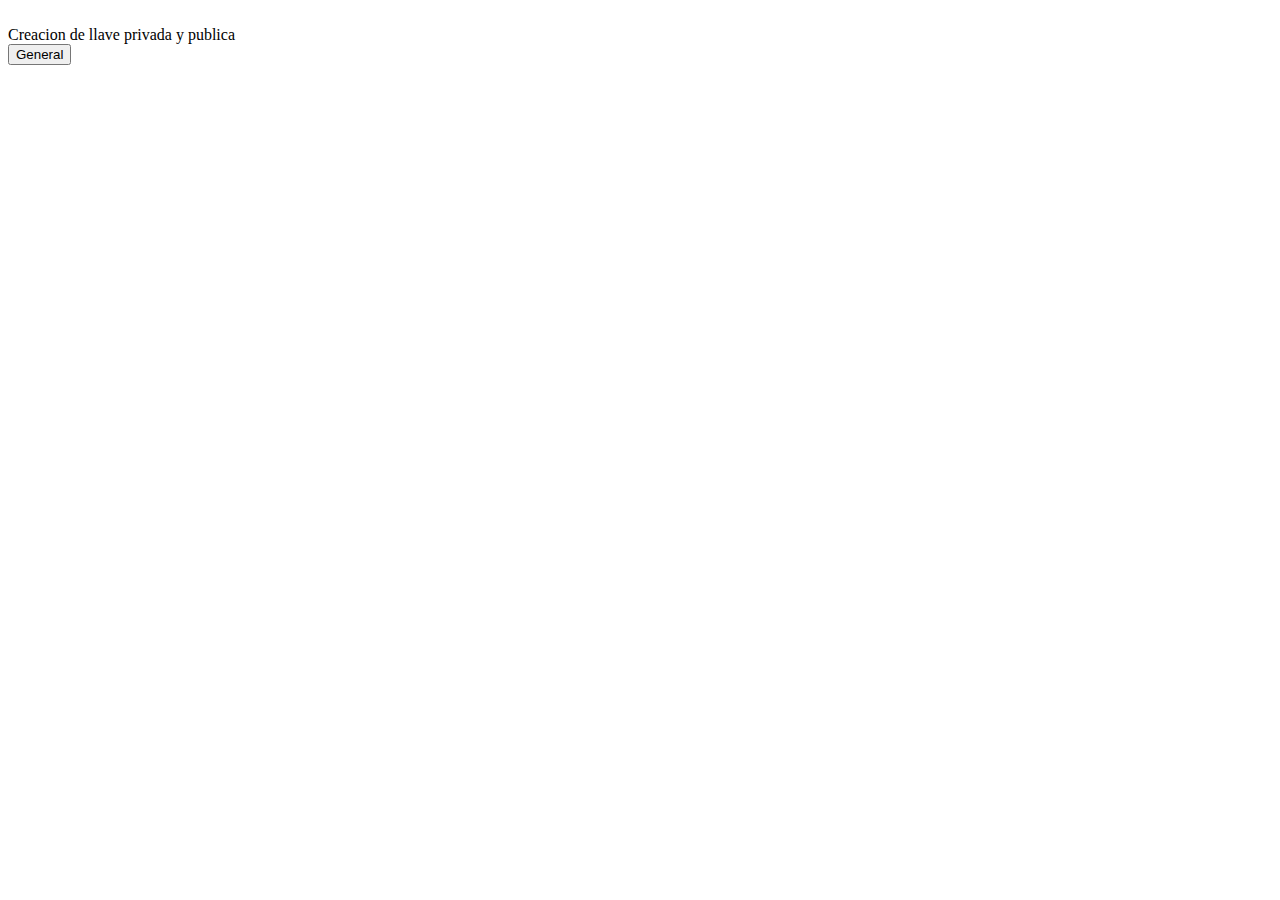
<file: index.html>
<html>
    <body>
        <form action="llaves.php" method="post">
            <br>Creacion de llave privada y publica<br>
            <input type="submit" name="boton" value="General">

        </form>


    </body>



</html>
</file>
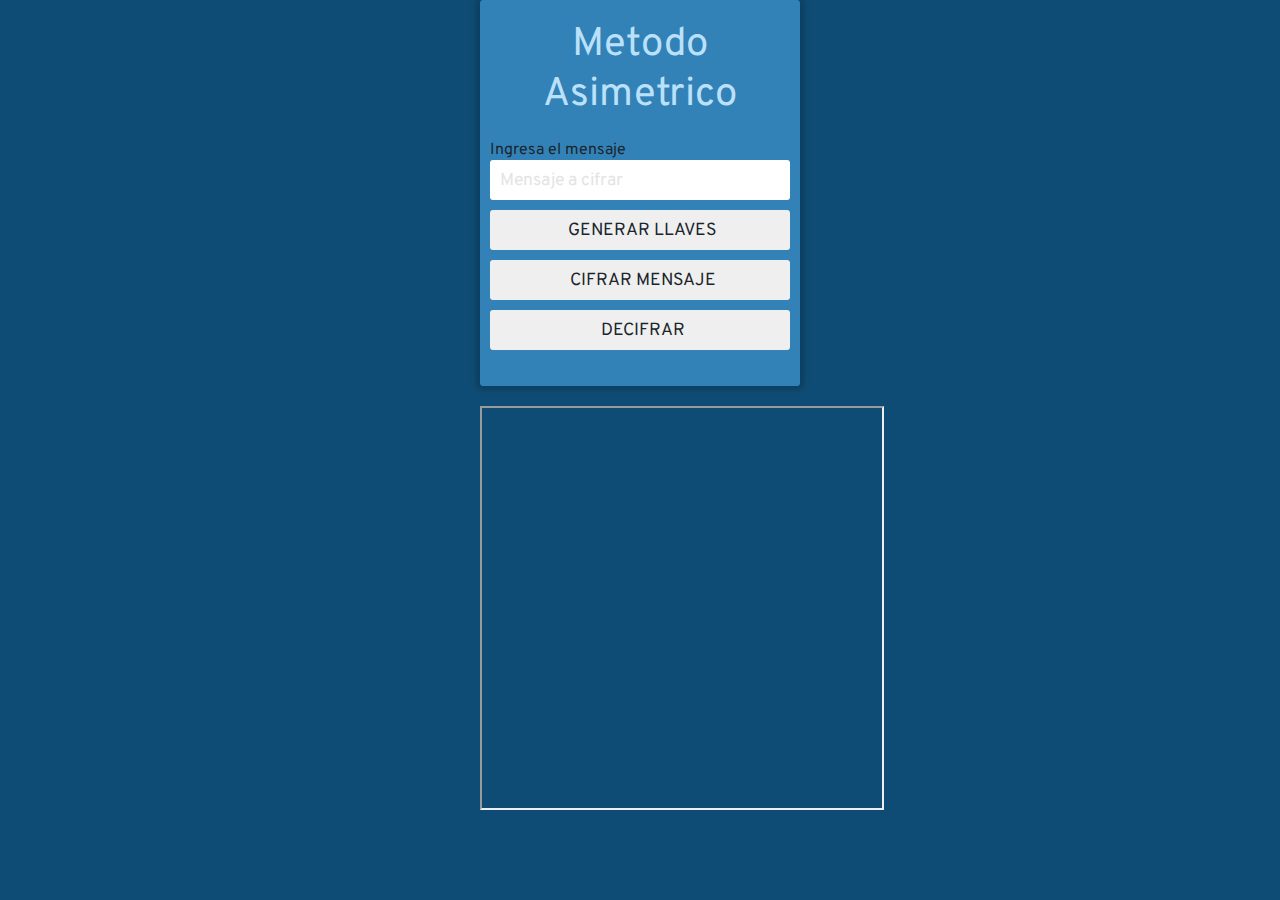
<file: cif.html>
<html>
     
    <head>
        
        <meta charset="utf-8">
        
        <title> Formulario de Acceso </title>    
        
        <meta name="viewport" content="width=device-width, initial-scale=1.0">
        
        <meta name="author" content="Videojuegos & Desarrollo">
        <meta name="description" content="Muestra de un formulario de acceso en HTML y CSS">
        <meta name="keywords" content="Formulario Acceso, Formulario de LogIn">
        
        <link href="https://fonts.googleapis.com/css?family=Nunito&display=swap" rel="stylesheet"> 
        <link href="https://fonts.googleapis.com/css?family=Overpass&display=swap" rel="stylesheet">
        
        <link rel="stylesheet" href="formato.css">
        
        <style type="text/css">
            
        </style>
        
        <script type="text/javascript">
        
        </script>
        
    </head>
    
    <body>
        
        <div id="contenedor">
            <div id="central">
                <div id="login">
                    <div class="titulo">
                        Metodo Asimetrico
                    </div> 
                    <form name="formulario" method="post" action="cifrado.php" target="ventana">
                        <div class="text">
                            Ingresa el mensaje
                        </div>
                        <input type="text" placeholder="Mensaje a cifrar"name="nombre" value="">
                        <input type="submit" name="boton1" value="GENERAR LLAVES">
                        <input type="submit" name="boton2" value="CIFRAR MENSAJE">
                        <input type="submit" name="boton3" value="DECIFRAR">
                        
                    </form>
                </div>
                <br>
                <iframe id="iframe" name="ventana"  src="cifrado.php" height="400" width="400"></iframe> 
            </div>
        </div>
           
    </body>
</html>
</file>
<file: formato.css>
body {
    font-family: 'Overpass', sans-serif;
    font-weight: normal;
    font-size: 100%;
    color: #1b262c;
    
    margin: 0;
    background-color: #0f4c75;
}

#contenedor {
    display: flex;
    justify-content: center;
    
    margin: 0;
    padding: 0;
    min-width: 100vw;
    min-height: 100vh;
    width: 100%;
    height: 100%;
}

#central {
    max-width: 320px;
    width: 100%;
}

.titulo {
    font-size: 250%;
    color:#bbe1fa;
    text-align: center;
    margin-bottom: 20px;
}

#login {
    width: 100%;
    padding: 20px 10px;
    background-color: #3282b8;
    
    -webkit-box-shadow: 0px 0px 5px 5px rgba(0,0,0,0.15);
    -moz-box-shadow: 0px 0px 5px 5px rgba(0,0,0,0.15);
    box-shadow: 0px 0px 5px 5px rgba(0,0,0,0.15);
    
    border-radius: 3px 3px 3px 3px;
    -moz-border-radius: 3px 3px 3px 3px;
    -webkit-border-radius: 3px 3px 3px 3px;
    
    box-sizing: border-box;
}

#login input {
    font-family: 'Overpass', sans-serif;
    font-size: 110%;
    color: #1b262c;
    
    display: block;
    width: 100%;
    height: 40px;
    
    margin-bottom: 10px;
    padding: 5px 5px 5px 10px;
    
    box-sizing: border-box;
    
    border: none;
    border-radius: 3px 3px 3px 3px;
    -moz-border-radius: 3px 3px 3px 3px;
    -webkit-border-radius: 3px 3px 3px 3px;
}

#login input::placeholder {
    font-family: 'Overpass', sans-serif;
    color: #E4E4E4;
}

#login button {
    font-family: 'Overpass', sans-serif;
    font-size: 110%;
    color:#1b262c;
    width: 100%;
    height: 40px;
    border: none;
    
    border-radius: 3px 3px 3px 3px;
    -moz-border-radius: 3px 3px 3px 3px;
    -webkit-border-radius: 3px 3px 3px 3px;
    
    background-color: #bbe1fa;
    
    margin-top: 10px;
}

#login button:hover {
    background-color: #0f4c75;
    color:#bbe1fa;
}

.pie-form {
    font-size: 90%;
    text-align: center;    
    margin-top: 15px;
}

.pie-form a {
    display: block;
    text-decoration: none;
    color: #bbe1fa;
    margin-bottom: 3px;
}

.pie-form a:hover {
    color: #0f4c75;
}

.inferior {
    margin-top: 10px;
    font-size: 90%;
    text-align: center;
}

.inferior a {
    display: block;
    text-decoration: none;
    color: #bbe1fa;
    margin-bottom: 3px;
}

.inferior a:hover {
    color: #3282b8;
}
</file>
